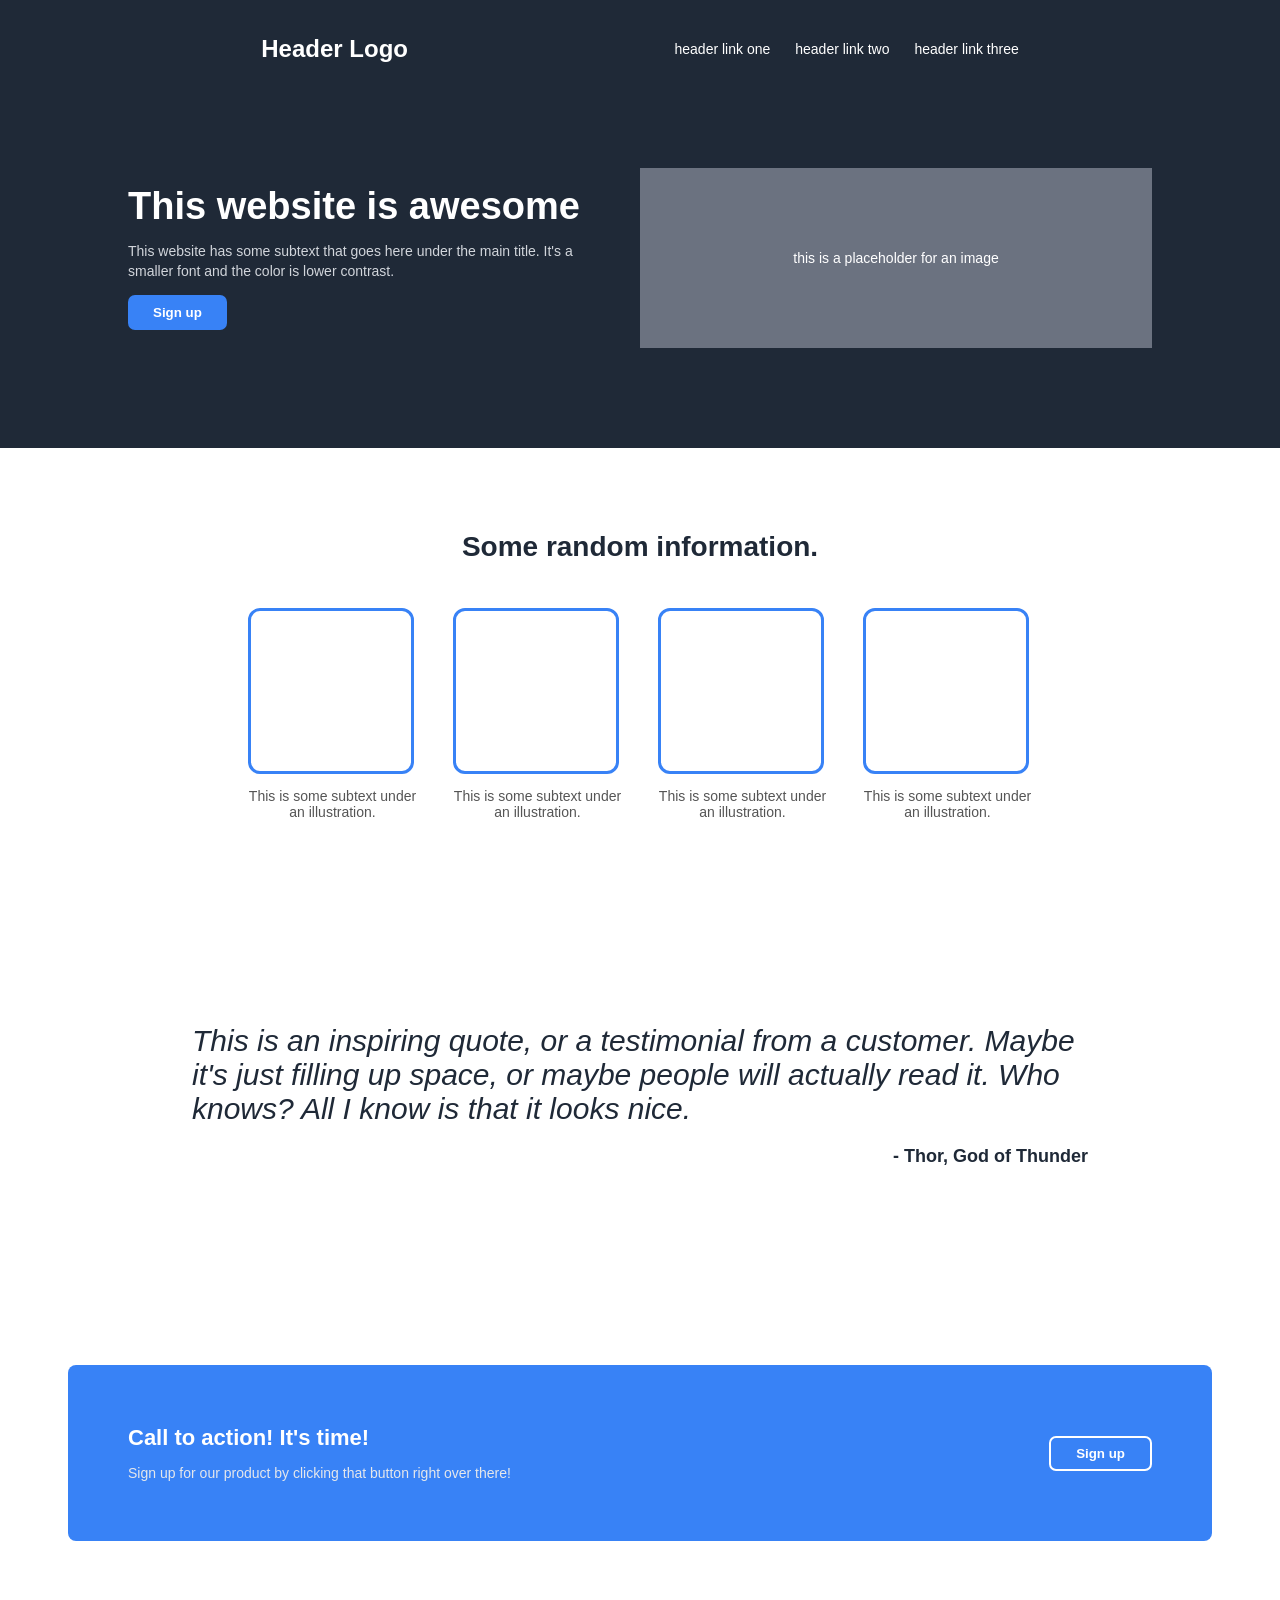
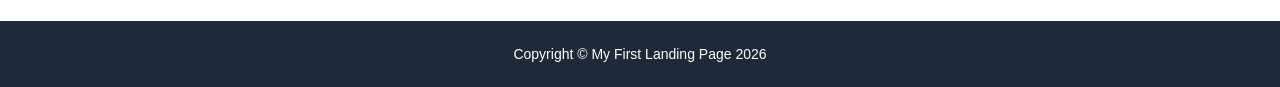
<file: my-first-landing-page/index.html>
<!DOCTYPE html>
<html>
<head>
    <title>My Page</title>

    <link rel="stylesheet" href="style.css">
</head>
<body>
    
<header>
    <div class="container">

        <h2>Header Logo</h2>

        <nav>
            <a href="#">header link one</a>
            <a href="#">header link two</a>
            <a href="#">header link three</a>
        </nav>

    </div>
</header>

<section class="hero">

    <div class="hero-container">

        <!-- Left side -->
        <div class="hero-text">

            <h1>This website is awesome</h1>

            <p>
                This website has some subtext that goes here
                under the main title. It's a smaller font and
                the color is lower contrast.
            </p>

            <button>Sign up</button>

        </div>

        <!-- Right side -->
        <div class="hero-image">
            this is a placeholder for an image
        </div>

    </div>

</section>

<section class="information">

    <h2>Some random information.</h2>

    <div class="card-container">

        <div class="card">
            <div class="card-image"></div>
            <p>This is some subtext under an illustration.</p>
        </div>

        <div class="card">
            <div class="card-image"></div>
            <p>This is some subtext under an illustration.</p>
        </div>

        <div class="card">
            <div class="card-image"></div>
            <p>This is some subtext under an illustration.</p>
        </div>

        <div class="card">
            <div class="card-image"></div>
            <p>This is some subtext under an illustration.</p>
        </div>

    </div>

</section>


<section class="quote-section">

    <div class="quote-container">

        <p class="quote-text">
            This is an inspiring quote, or a testimonial
            from a customer. Maybe it's just filling up
            space, or maybe people will actually read it.
            Who knows? All I know is that it looks nice.
        </p>

        <p class="quote-author">
            - Thor, God of Thunder
        </p>

    </div>

</section>


<section class="cta-section">

    <div class="cta-container">

        <div class="cta-text">

            <h2>Call to action! It's time!</h2>

            <p>
                Sign up for our product by clicking
                that button right over there!
            </p>

        </div>

        <div class="cta-button">

            <button>Sign up</button>

        </div>

    </div>

</section>

<footer class="footer">

    <p>
        Copyright © My First Landing Page 2026
    </p>

</footer>

</body>
</html>
</file>
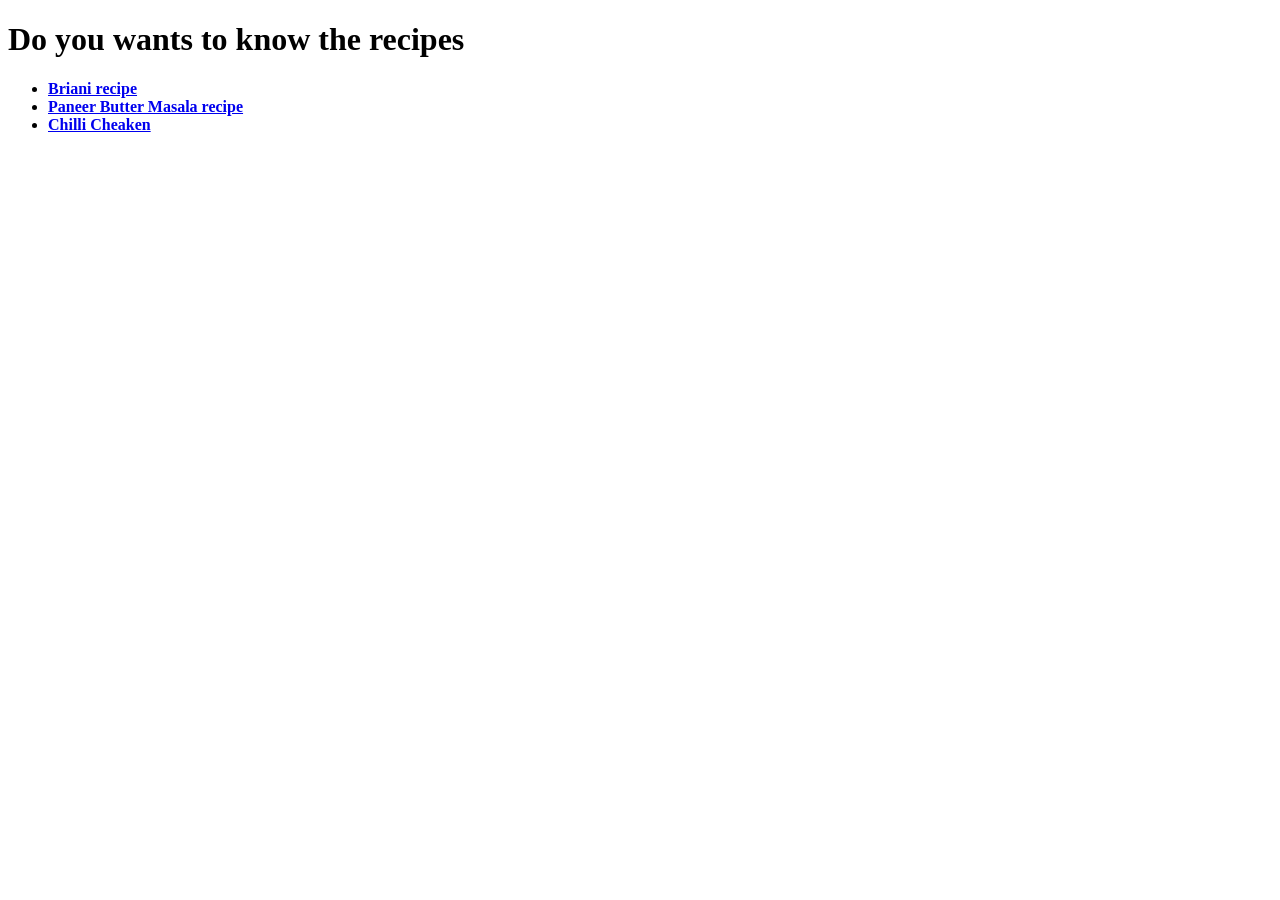
<file: html-boilerplate/index.html/index.html>
<!DOCTYPE html>
<html lang='eng'>
</html>
 <head>
    <meta charset="UTF-8">
    <title>Recipe</title>
</head>
<body> 
    <h1>Do you wants to know the recipes</h1>
    <p> 
        <ul>
            <strong><li><a href="./Biriyani.html" >Briani recipe</a></li>
            <li><a href= "./Paneer Butter-Masala-recipe.html">Paneer Butter Masala recipe</a></li>
             <li><a href="./Chili-Cheaken.html">Chilli Cheaken</a></li></strong>
        </ul></p>
</body>
</html>
</file>
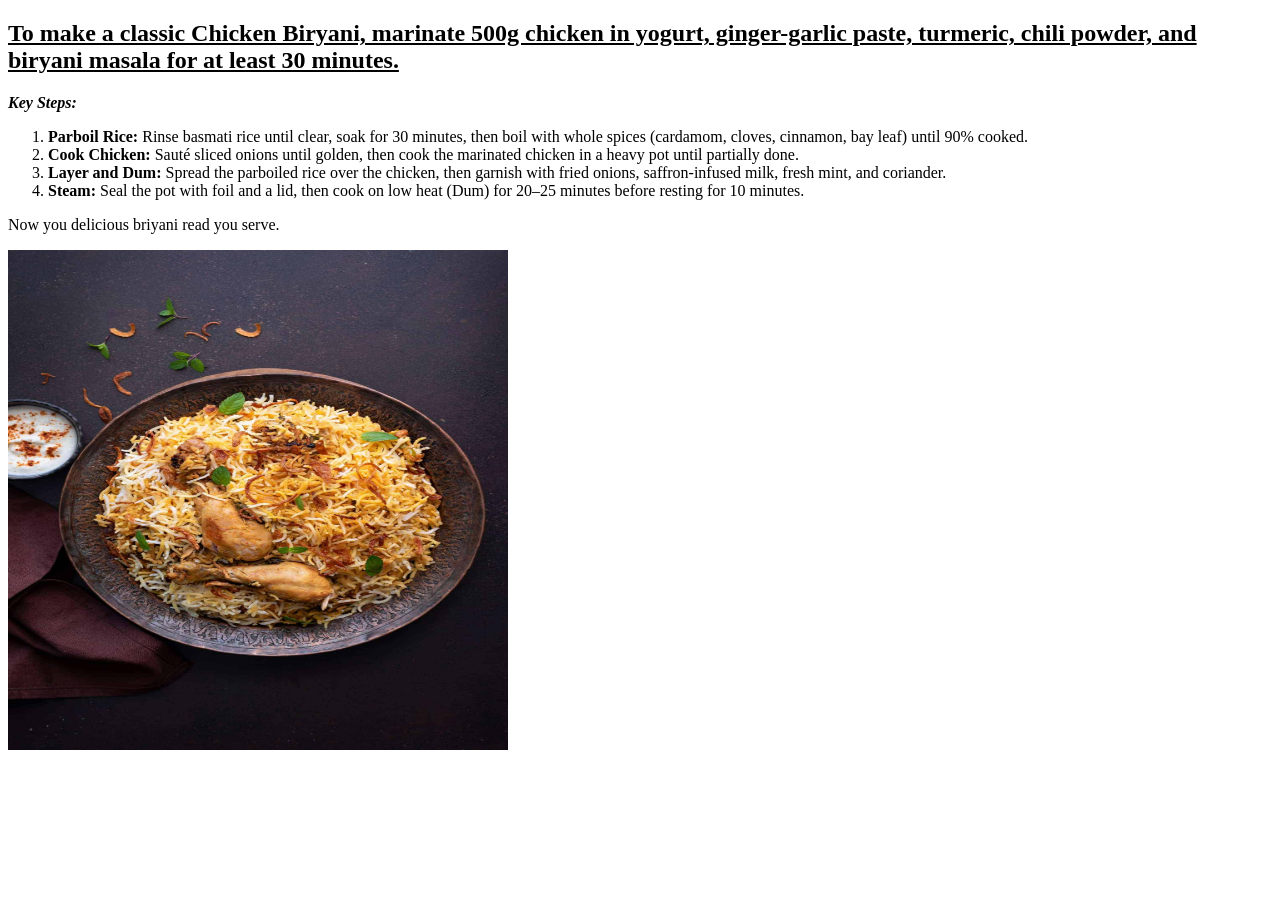
<file: html-boilerplate/index.html/Biriyani.html>
<!DOCTYPE html>
<html lang="en">
  <head>
    <meta charset="UTF-8">
    <title>Biriyani recipe</title>
  </head>

  <body>
    <p><h2><u>To make a classic Chicken Biryani, marinate 500g chicken in yogurt, ginger-garlic paste, turmeric, chili powder, and biryani masala for at least 30 minutes.</u> </h2></p>

<p><em><strong>Key Steps:</strong></em></p>

<ol>

  <li><strong>Parboil Rice:</strong> Rinse basmati rice until clear, soak for 30 minutes, then boil with whole spices (cardamom, cloves, cinnamon, bay leaf) until 90% cooked.</li>
  <li><strong>Cook Chicken:</strong> Sauté sliced onions until golden, then cook the marinated chicken in a heavy pot until partially done.</li>
  <li><strong>Layer and Dum:</strong> Spread the parboiled rice over the chicken, then garnish with fried onions, saffron-infused milk, fresh mint, and coriander.</li>
  <li><strong>Steam:</strong> Seal the pot with foil and a lid, then cook on low heat (Dum) for 20–25 minutes before resting for 10 minutes.</li>
  
</ol>
<p>Now you delicious briyani read you serve.</p>
<img src="./images/Chicken-Biryani.jpg" alt="Biryani picture" height = "500" width="500">
  </body>
</html>
</file>
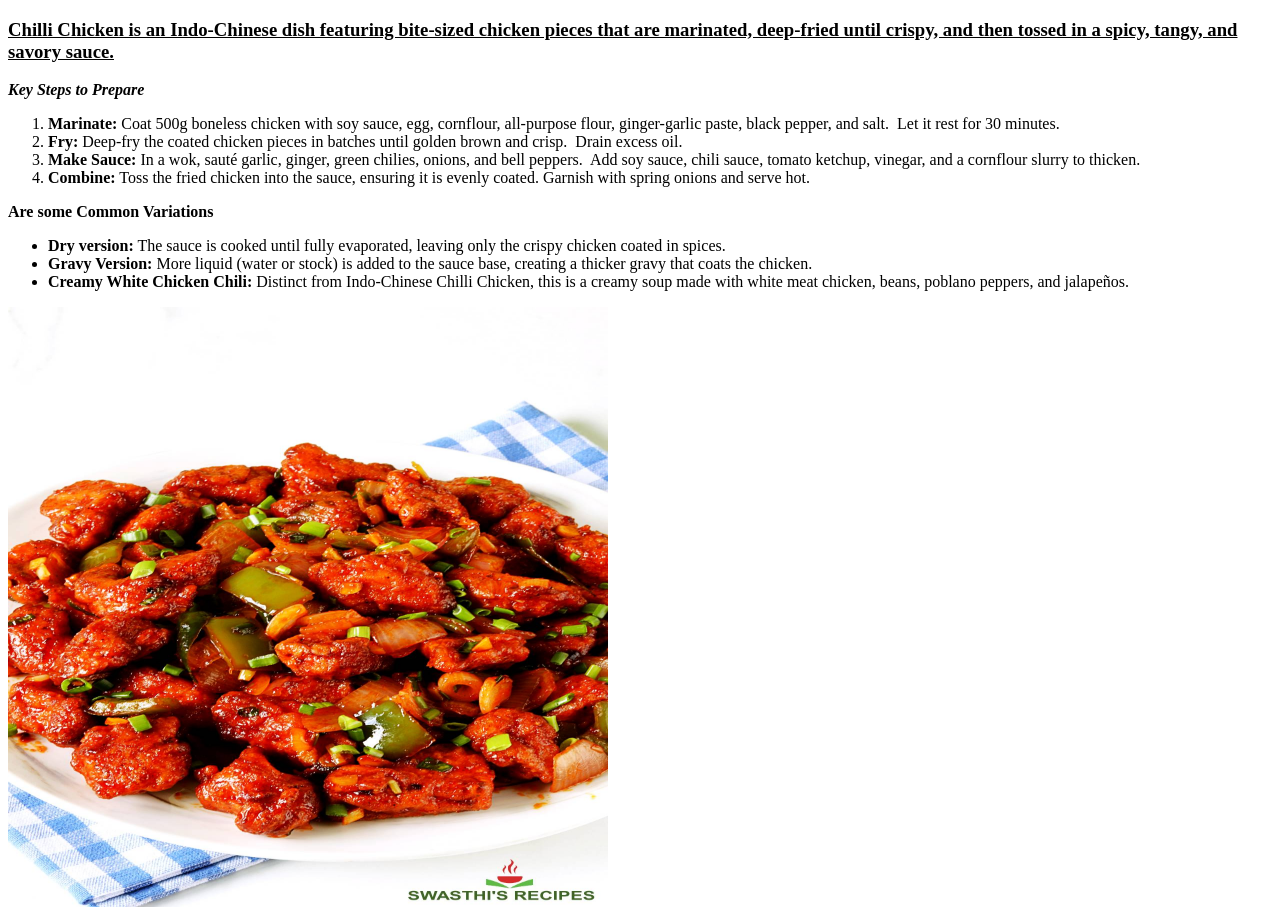
<file: html-boilerplate/index.html/Chili-Cheaken.html>
<!DOCTYPE html>
<html lang="en">
  <head>
    <meta charset="UTF-8">
    <title>Chilli-Cheaken</title>
  </head>

  <body>
    <p><h3><u>Chilli Chicken is an Indo-Chinese dish featuring bite-sized chicken pieces that are marinated, deep-fried until crispy, and then tossed in a spicy, tangy, and savory sauce.</u></h3></p>

<p><em><strong>Key Steps to Prepare</strong></em></p>
<ol>
  <li><Strong>Marinate:</Strong> Coat 500g boneless chicken with soy sauce, egg, cornflour, all-purpose flour, ginger-garlic paste, black pepper, and salt. ⁠ Let it rest for 30 minutes. ⁠</li>
  <li><strong>Fry:</strong> Deep-fry the coated chicken pieces in batches until golden brown and crisp. ⁠ Drain excess oil.</li>
  <li><strong>Make Sauce:</strong> In a wok, sauté garlic, ginger, green chilies, onions, and bell peppers. ⁠ Add soy sauce, chili sauce, tomato ketchup, vinegar, and a cornflour slurry to thicken. </li>
  <li><strong>Combine:</strong> Toss the fried chicken into the sauce, ensuring it is evenly coated. Garnish with spring onions and serve hot. </li>
</ol>
<p><strong>Are some Common Variations</strong></p>
<ul>
  <li><strong>Dry version:</strong> The sauce is cooked until fully evaporated, leaving only the crispy chicken coated in spices.</li>
  <li><strong>Gravy Version:</strong> More liquid (water or stock) is added to the sauce base, creating a thicker gravy that coats the chicken.</li>
  <li><strong>Creamy White Chicken Chili:</strong> Distinct from Indo-Chinese Chilli Chicken, this is a creamy soup made with white meat chicken, beans, poblano peppers, and jalapeños.</li>
</ul>
<img src="./images/chilli.jpg" alt="chili chicken " height="600" width="600">
  </body>
</html>
</file>
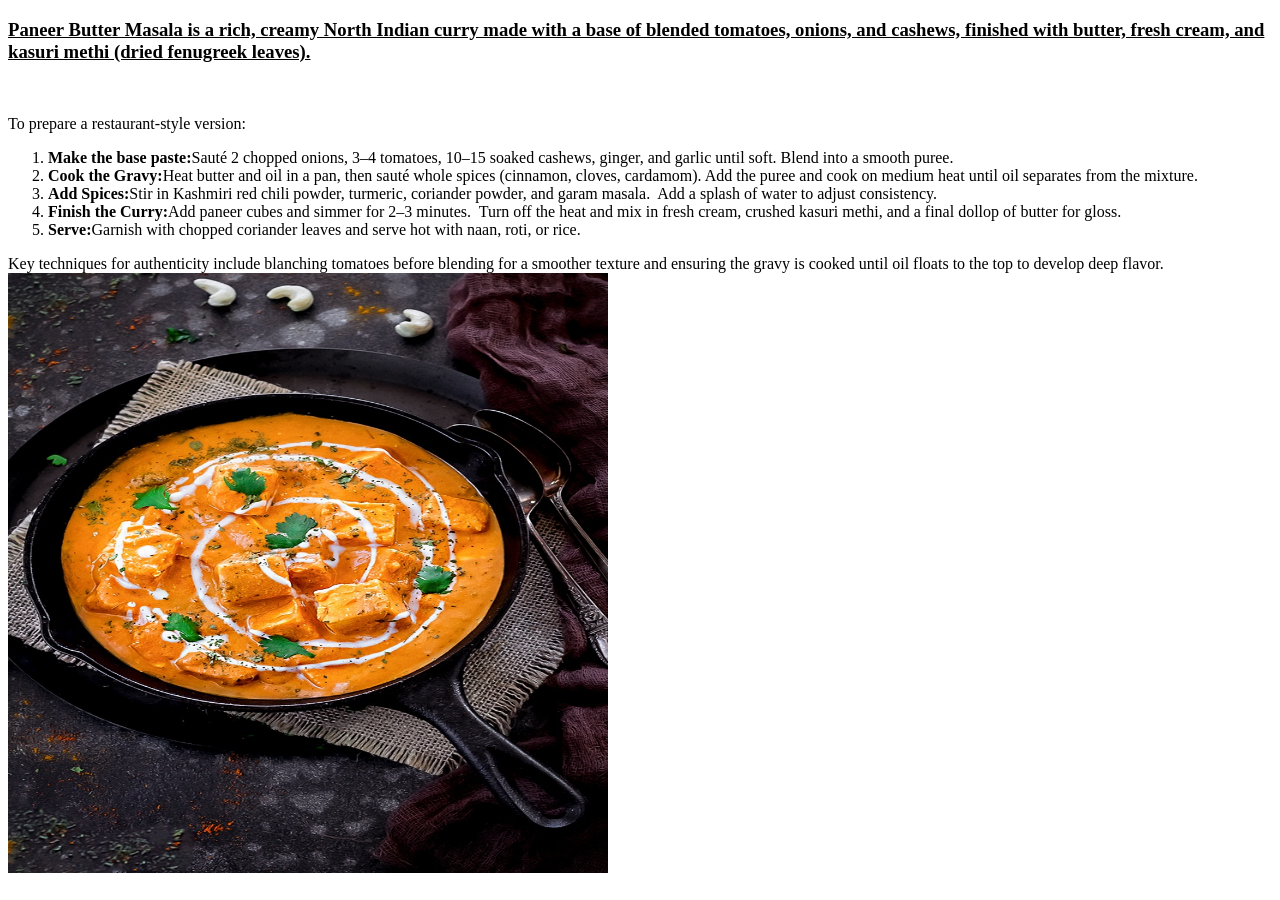
<file: html-boilerplate/index.html/Paneer Butter-Masala-recipe.html>
<!DOCTYPE html>
<html lang="en">
  <head>
    <meta charset="UTF-8">
    <title>Paneer-Butter-Masala</title>
  </head>

  <body>
   <p><h3><u>Paneer Butter Masala is a rich, creamy North Indian curry made with a base of blended tomatoes, onions, and cashews, finished with butter, fresh cream, and kasuri methi (dried fenugreek leaves).</u> </h3></p>⁠
   <p><em><storng></storng></em></p>To prepare a restaurant-style version:
   <ol>
       <li><strong>Make the base paste:</strong>Sauté 2 chopped onions, 3–4 tomatoes, 10–15 soaked cashews, ginger, and garlic until soft. Blend into a smooth puree.</li>
       <li><strong>Cook the Gravy:</strong>Heat butter and oil in a pan, then sauté whole spices (cinnamon, cloves, cardamom). Add the puree and cook on medium heat until oil separates from the mixture.</li>
       <li><strong>Add Spices:</strong>Stir in Kashmiri red chili powder, turmeric, coriander powder, and garam masala. ⁠ Add a splash of water to adjust consistency.</li>
       <li><strong>Finish the Curry:</strong>Add paneer cubes and simmer for 2–3 minutes. ⁠ Turn off the heat and mix in fresh cream, crushed kasuri methi, and a final dollop of butter for gloss.</li>
       <li><strong>Serve:</strong>Garnish with chopped coriander leaves and serve hot with naan, roti, or rice.</li>
   </ol>
<p><em></em></p>Key techniques for authenticity include blanching tomatoes before blending for a smoother texture and ensuring the gravy is cooked until oil floats to the top to develop deep flavor.
<img src="./images/Paneer.jpg" alt="Piture of panner butter masala" height="600" width="600">
  </body>
</html>
</file>
<file: my-first-landing-page/style.css>
body {
    background-color: #1F2937;
    color: white;
    font-family: Arial, sans-serif;
    margin: 0;
}

.container {
    width: 80%;
    margin: 0 auto;

    display: flex;
    justify-content: space-around;
    align-items: center;
}

header {
    padding: 15px 0;
}

nav {
    display: flex;
    gap: 25px;
}

nav a {
    color: white;
    text-decoration: none;
    font-size: 14px;
}


/* HERO SECTION */

.hero {
    padding: 70px 0 100px;
}

.hero-container {
    width: 80%;
    margin: 0 auto;

    display: flex;
    justify-content: space-between;
    align-items: center;
    gap: 40px;
}

/* LEFT SIDE */

.hero-text {
    width: 45%;
}

.hero-text h1 {
    font-size: 38px;
    margin: 0;
}

.hero-text p {
    font-size: 14px;
    color: #D1D5DB;
    line-height: 1.4;
}

.hero-text button {
    background-color: #3882f6;
    color: white;
    border: none;
    padding: 10px 25px;
    border-radius: 7px;
    font-weight: bold;
    cursor: pointer;
}

/* RIGHT SIDE */

.hero-image {
    width: 50%;
    height: 180px;

    background-color: #6B7280;

    display: flex;
    justify-content: center;
    align-items: center;

    color: white;
    font-size: 14px;
}


/* INFORMATION SECTION */

.information {
    background-color: white;
    color: #1F2937;
    padding: 60px 0 90px;
    text-align: center; 
}

.information h2 {
    font-size: 28px;
    margin-bottom: 45px;
}

/* CARD CONTAINER */

.card-container {
    width: 80%;
    margin: 0 auto;

    display: flex;
    justify-content: center;
    gap: 35px;
}

/* INDIVIDUAL CARD */

.card {
    width: 170px;
}

/* CARD IMAGE */

.card-image {
    width: 160px;
    height: 160px;

    border: 3px solid #3882F6;
    border-radius: 12px;
}

.card p {
    font-size: 14px;
    color: #555;
}


/* QUOTE SECTION */

.quote-section {
    background-color: #FFFFFF;
    padding: 100px 0;
}

.quote-container {
    width: 70%;
    margin: 0 auto;
}

/* MAIN QUOTE */

.quote-text {
    font-size: 30px;
    font-style: italic;
    font-weight: 300;
    color: #1F2937;
    margin: 0;
}

/* AUTHOR */

.quote-author {
    text-align: right;
    font-size: 18px;
    font-weight: bold;
    color: #1F2937;
    margin-top: 20px;
}


/* CTA SECTION */

.cta-section {
    padding: 80px 0;
    background-color: white;
}

.cta-container {
    width: 80%;
    margin: 0 auto;

    background-color: #3882F6;
    color: white;

    padding: 60px 60px;
    border-radius: 8px;

    display: flex;
    justify-content: space-between;
    align-items: center;
}

/* CTA TEXT */

.cta-text h2 {
    margin: 0;
    font-size: 22px;
}

.cta-text p {
    margin-bottom: 0;
    font-size: 14px;
    color: #E5E7EB;
}

/* CTA BUTTON */

.cta-button button {
    background-color: transparent;
    color: white;

    border: 2px solid white;
    border-radius: 7px;

    padding: 8px 25px;
    font-weight: bold;
    cursor: pointer;
}

/* FOOTER */

.footer {
    background-color: #1F2937;
    color: white;

    text-align: center;

    padding: 25px 0;
}

.footer p {
    font-size: 14px;
    margin: 0;
}
</file>
